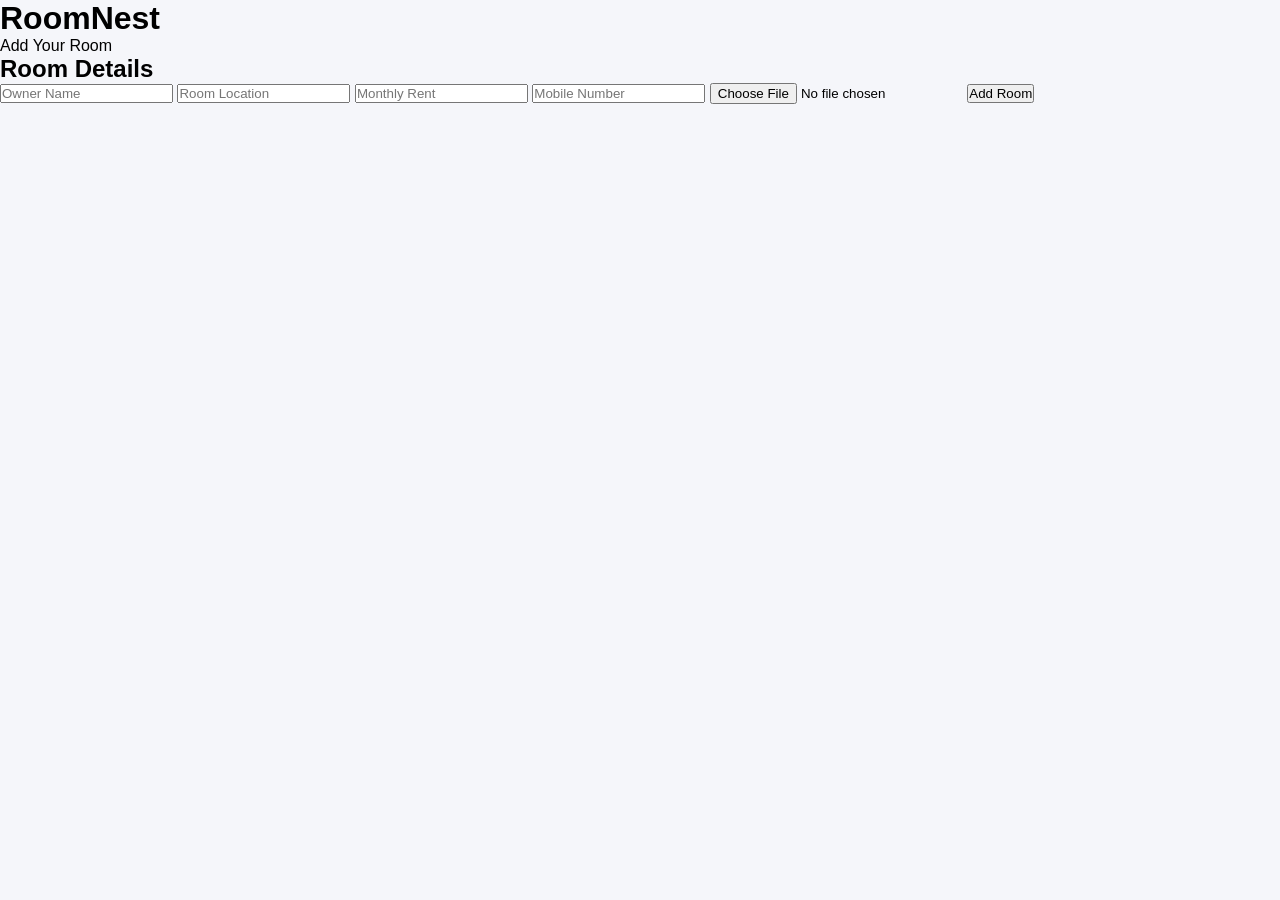
<file: add-room.html>
<!DOCTYPE html>
<html>
<head>
    <title>Add Room - RoomNest</title>
    <link rel="stylesheet" href="css/style.css">
</head>

<body>

<header>
    <h1>RoomNest</h1>
    <p>Add Your Room</p>
</header>

<div class="container">

<h2>Room Details</h2>

<input type="text" id="owner" placeholder="Owner Name">

<input type="text" id="location" placeholder="Room Location">

<input type="number" id="rent" placeholder="Monthly Rent">

<input type="text" id="mobile" placeholder="Mobile Number">

<input type="file" id="image">

<button onclick="addRoom()">Add Room</button>
</div>
<script>
function addRoom(){

let owner = document.getElementById("owner").value;
let location = document.getElementById("location").value;
let rent = document.getElementById("rent").value;
let mobile = document.getElementById("mobile").value;

if(owner=="" || location=="" || rent=="" || mobile==""){
    alert("Please fill all details");
}
else{
    alert("Room Added Successfully");
}

}
</script>

</script> 
    <script type="module" src="js/add-room.js"></script>
</body>
</html>
</file>
<file: css/style.css>
*{
    margin:0;
    padding:0;
    box-sizing:border-box;
}

body{
    font-family: Arial, sans-serif;
    background:#f5f6fa;
}


/* Navbar */

.navbar-brand{
    font-size:24px;
}


/* Hero Section */

.hero{
    background:linear-gradient(rgba(0,0,0,0.5),rgba(0,0,0,0.5)),
    url("../images/room1.jpg");

    background-size:cover;
    background-position:center;

    padding:100px 20px;
}


.hero h1{
    font-size:45px;
    font-weight:bold;
}


.hero p{
    font-size:20px;
}


/* Search Box */

.search-box{
    background:white;
    padding:10px;
    border-radius:10px;
    max-width:600px;
    margin:auto;
    display:flex;
    gap:10px;
}


.search-box input{
    flex:1;
    padding:12px;
    border:none;
    outline:none;
    font-size:16px;
}


.search-box button{
    background:#ffb703;
    border:none;
    padding:12px 25px;
    border-radius:8px;
    font-weight:bold;
}


/* Room Cards */

.card{
    border:none;
    border-radius:15px;
    overflow:hidden;
}


.card img{
    height:220px;
    object-fit:cover;
}


.card h5{
    font-size:22px;
    font-weight:bold;
}


.card:hover{
    transform:translateY(-5px);
    transition:0.3s;
}


/* Footer */

footer{
    margin-top:40px;
}


/* Mobile */

@media(max-width:768px){

.hero h1{
    font-size:32px;
}


.search-box{
    flex-direction:column;
}


.search-box button{
    width:100%;
}

}
</file>
